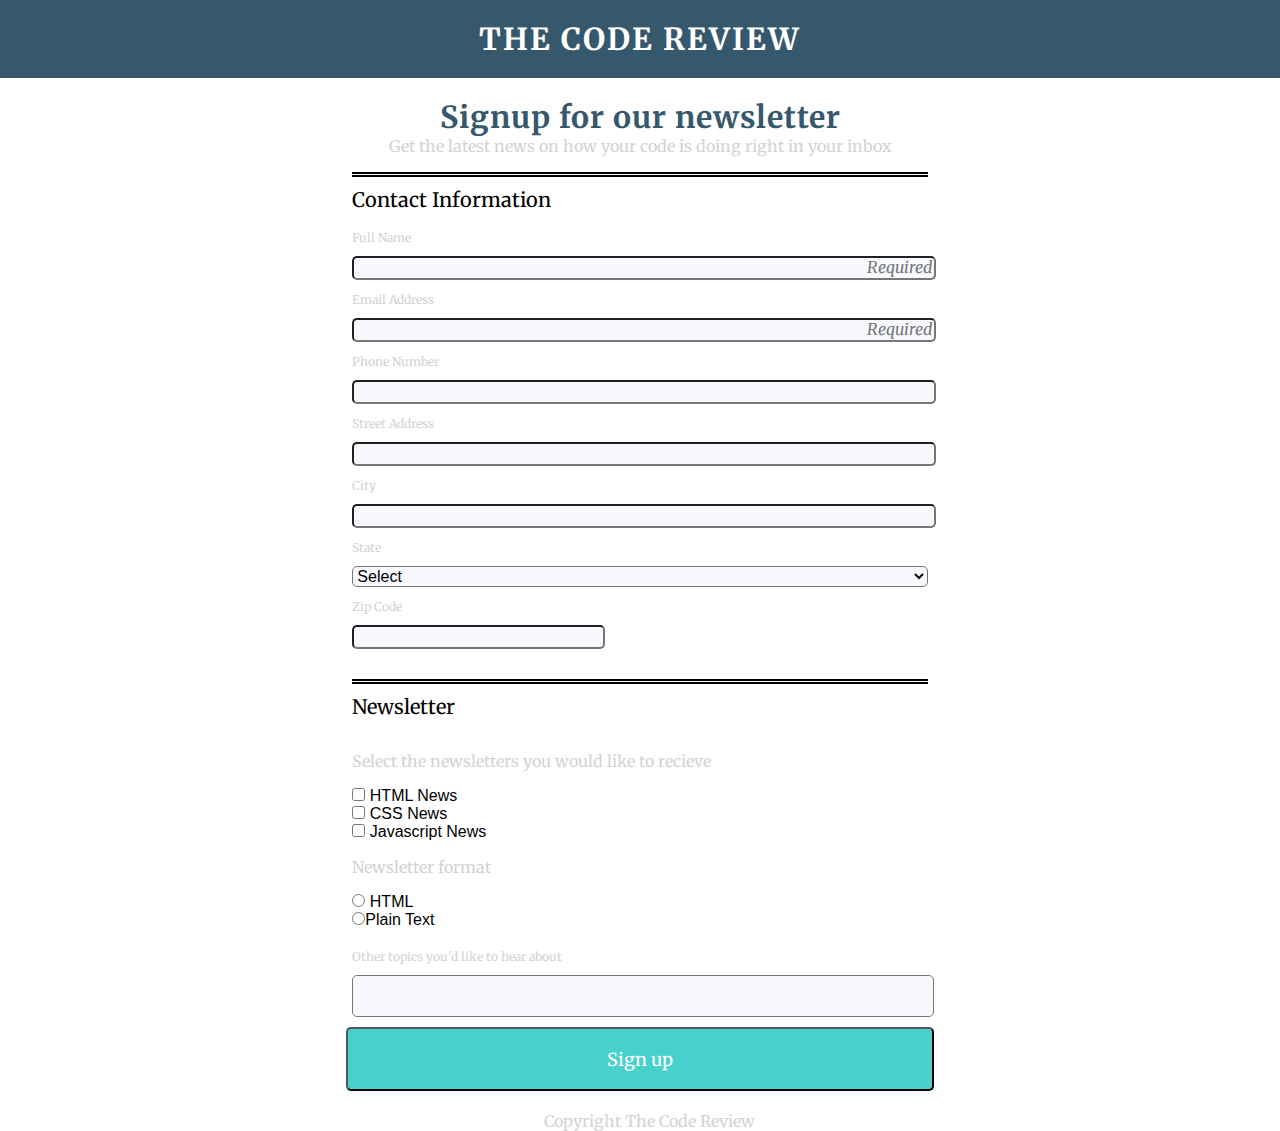
<file: index.html>
<!DOCTYPE HTML>
<html>
<head>
    <meta charset="utf-8">
    <meta name="viewport" content="width=device-width, initial-scale=1.0">
    <title> Online Registration Form </title>
    <link rel="stylesheet" href="css/normalize.css">
    <link rel="stylesheet" href="css/main.css">
    <link href="https://fonts.googleapis.com/css?family=Merriweather" rel="stylesheet">
  </head>
  <body>
  <header>
    <div class="header">
    <h1>THE CODE REVIEW</h1>
    </div>
  </header>
    <div class="wrapper">
    <div class="intro">
      <h2> Signup for our newsletter</h2>
      <p> Get the latest news on how your code is doing right in your inbox</p>
    </div>
    
    <form action="index.html" method="post">
       <fieldset>         
          <legend>Contact Information</legend>   
        <label for="name"> Full Name </label>
        <input type="text" id="name" name="user_name" placeholder="Required" style="direction: rtl; text-align: left;">
       
        <label for="mail"> Email Address </label>
        <input type="email" id="mail" name="user_email" placeholder="Required" style="direction: rtl; text-align: left;">
              
        <label for="phone"> Phone Number </label>
        <input type="tel" id="phone" name="user_phone">
        
        <label for="address"> Street Address </label>
        <input type="text" id="address" name="user_address">
        
        <label for="city"> City </label>
        <input type="text" id="city" name="user_city">
        
        <label for="state"> State </label>
        <select id="state" name="user_state">
            <option value="Select"> Select </option>
            <option value="AL">Alabama</option>
            <option value="AK">Alaska</option>
            <option value="AZ">Arizona</option>
            <option value="AR">Arkansas</option>
            <option value="CA">California</option>
            <option value="CO">Colorado</option>
            <option value="CT">Connecticut</option>
            <option value="DE">Delaware</option>
            <option value="DC">District of Columbia</option>
            <option value="FL">Florida</option>
            <option value="GA">Georgia</option>
            <option value="HI">Hawaii</option>
            <option value="ID">Idaho</option>
            <option value="IL">Illinois</option>
            <option value="IN">Indiana</option>
            <option value="IA">Iowa</option>
            <option value="KS">Kansas</option>
            <option value="KY">Kentucky</option>
            <option value="LA">Louisiana</option>
            <option value="ME">Maine</option>
            <option value="MD">Maryland</option>
            <option value="MA">Massachusetts</option>
            <option value="MI">Michigan</option>
            <option value="MN">Minnesota</option>
            <option value="MS">Mississippi</option>
            <option value="MO">Missouri</option>
            <option value="MT">Montana</option>
            <option value="NE">Nebraska</option>
            <option value="NV">Nevada</option>
            <option value="NH">New Hampshire</option>
            <option value="NJ">New Jersey</option>
            <option value="NM">New Mexico</option>
            <option value="NY">New York</option>
            <option value="NC">North Carolina</option>
            <option value="ND">North Dakota</option>
            <option value="OH">Ohio</option>
            <option value="OK">Oklahoma</option>
            <option value="OR">Oregon</option>
            <option value="PA">Pennsylvania</option>
            <option value="RI">Rhode Island</option>
            <option value="SC">South Carolina</option>
            <option value="SD">South Dakota</option>
            <option value="TN">Tennessee</option>
            <option value="TX">Texas</option>
            <option value="UT">Utah</option>
            <option value="VT">Vermont</option>
            <option value="VA">Virginia</option>
            <option value="WA">Washington</option>
            <option value="WV">West Virginia</option>
            <option value="WI">Wisconsin</option>
            <option value="WY">Wyoming</option>
          </select>
        
        <label for="zip"> Zip Code </label>
        <input type="text" id="zip" name="user_zip">
       </fieldset> 
       <fieldset>
    <legend> Newsletter </legend>
       <p> Select the newsletters you would like to recieve </p>
          <input type="checkbox" id="htmlnews" value="htmlnews" name="htmlnews"> HTML News <br>
          <input type="checkbox" id="cssnews" value="cssnews" name="cssnews"> CSS News <br>
          <input type="checkbox" id="javascriptnews" value="javascriptnews" name="javanews"> Javascript News <br>
        <p> Newsletter format </p>
          <input type="radio" id="html" value="html" name="format"> HTML <br>
          <input type="radio" id="plaintext" value="ptext" name="format">Plain Text<br><br>
        <label for="ideas"> Other topics you'd like to hear about </label>
        <textarea id="ideas" name="user_ideas"></textarea>
        <button type="submit"> Sign up </button>          
        </fieldset>
      </form>  

  <footer> Copyright The Code Review </footer>
    </div>  
    </body>
</html>
</file>
<file: css/main.css>
* p, footer {
  color: #d3d3d3;
  font-size: 1em;
  font-family: 'Merriweather', serif;
  margin-left: 3%;
}

footer {
  text-align: center;
}
/*************Header****************/


.header h1 {
  background-color: #35586C;
  color: white;
  margin-top: 0;
  width: auto;
  padding: 20px;
  font-size: 1.9em;
  text-align: center;
  letter-spacing: 2px;
  font-family: 'Merriweather', serif;
}


/*************Intro****************/

.intro h2 {
  text-align: center;
  color: #35586C;
  letter-spacing: 1px;
  font-size: 1.9em;
  margin: 0;
  font-family: 'Merriweather', serif;
}

.intro p {
  margin-left: 10%;
  margin-right: 10%;
  margin-top: 0;
  text-align: center;
  color: #d3d3d3;
  font-size: 1em;
  font-family: 'Merriweather', serif;
}


/*************Forms****************/


label {
  font-family: 'Merriweather', serif;
  color: #d3d3d3;
  font-size: .75em;
  margin-left: 3%;
  margin-right: 3%;
}

.newsletter {
  padding-top: 20px;
  font-family: 'Merriweather', serif;
  font-size: 1.25em;
  border-top: 2px solid black; 
  width: 94%;
  margin-bottom: 10px;
  margin-right: 3%;
  margin-left: 3%;
}

legend {
  padding-top: 10px;
  font-family: 'Merriweather', serif;
  font-size: 1.25em;
  margin-bottom: 10px;
  width: 94%;
  margin-right: 3%;
  margin-left: 3%;
  border-top: double 5px black;
}


#name, #mail, #phone, #address, #city, #state, #ideas {
  display: block;
  margin: 10px;
  width: 94%;
  margin-right: 3%;
  margin-left: 3%;
  border-radius: 5px;
  background-color: #F8F8FF;
}

#zip {
  display: block;
  margin: 10px;
  width: 40%;
  margin-right: 3%;
  margin-left: 3%;
  border-radius: 5px;
  background-color: #F8F8FF;
  margin-bottom: 20px;
}      

#htmlnews, #cssnews, #javascriptnews {
  margin-left: 3%;
}

#html, #plaintext {
  margin-left: 3%;
}

textarea {
  resize: none;
}

button {
  padding: 19px 39px 18px 39px;
  color: #FFF;
  background-color: #48D1CC;
  font-size: 18px;
  text-align: center;
  font-family: 'Merriweather', serif;
  font-style: normal;
  border-radius: 5px;
  width: 96%;
  margin-left: 2%;
  margin-right: 2%;
  margin-bottom: 10px;
  text-align: center;
}


::-webkit-input-placeholder { /* Chrome/Opera/Safari */
  font-style: italic;
  font-family: 'Merriweather', serif;
  text-align: right;
}
::-moz-placeholder { /* Firefox 19+ */
    font-style: italic;
  font-family: 'Merriweather', serif;
    text-align: right;
}
:-ms-input-placeholder { /* IE 10+ */
    font-style: italic;
  font-family: 'Merriweather', serif;
    text-align: right;
}
:-moz-placeholder { /* Firefox 18- */
    font-style: italic;
  font-family: 'Merriweather', serif;
    text-align: right;
}


/*************Media****************/


@media (min-width: 768px) {

/******  GENERAL ******/

.header {
  min-width: 100%;
}

.wrapper {
  width: 50%;
  margin-left: 25%;
  margin-right: 25%;
  display: inline-block;
}




}
</file>
